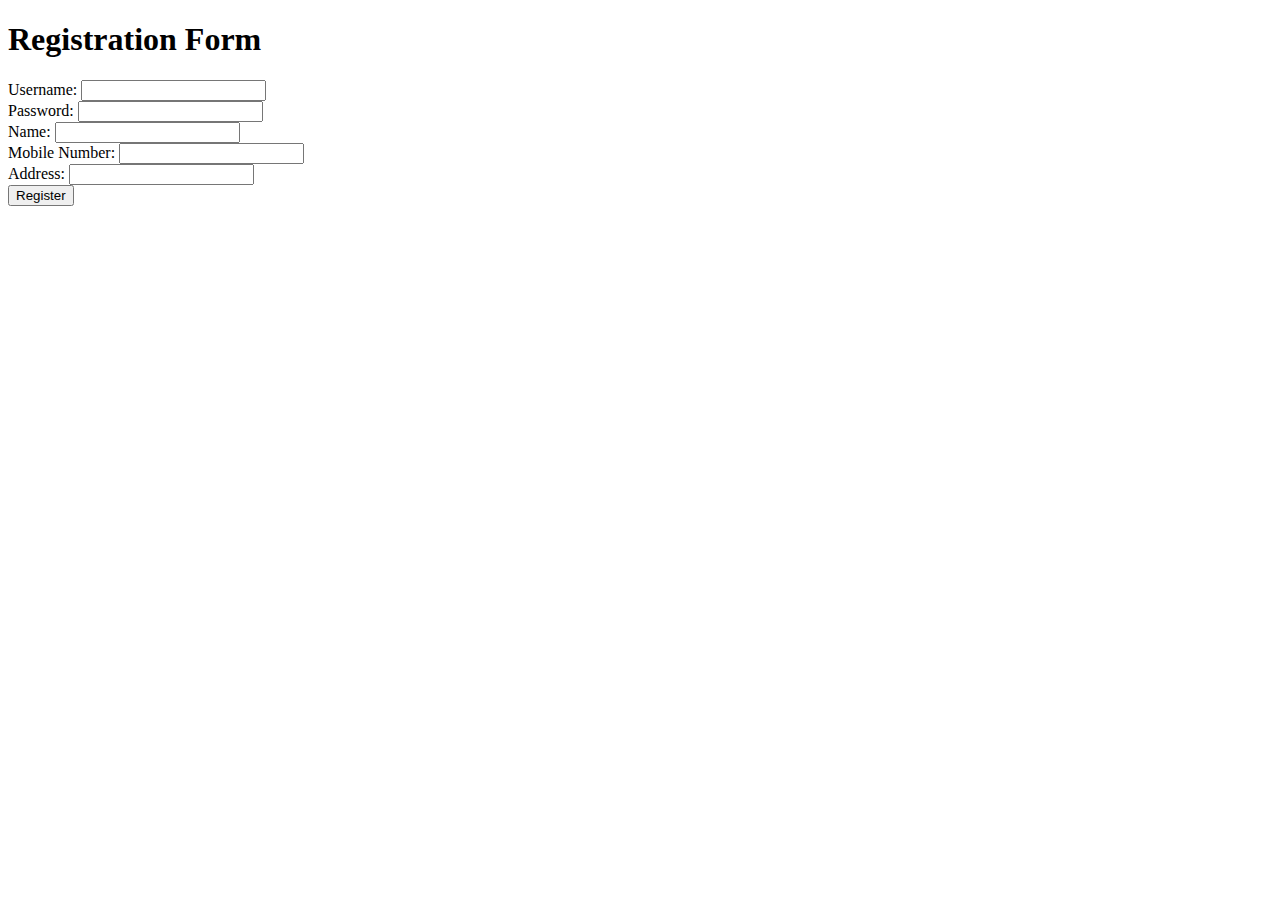
<file: SampleRegistrationUsingAPI/templates/index.html>
<!DOCTYPE html>
<html lang="en">
<head>
    <meta charset="UTF-8">
    <meta http-equiv="X-UA-Compatible" content="IE=edge">
    <meta name="viewport" content="width=device-width, initial-scale=1.0">
    <title>Registration Form</title>
</head>
<body>
    <h1>Registration Form</h1>
    <form action="/register" method="post">
        <label for="username">Username:</label>
        <input type="text" id="username" name="username" required><br>

        <label for="password">Password:</label>
        <input type="password" id="password" name="password" required><br>

        <label for="name">Name:</label>
        <input type="text" id="name" name="name" required><br>

        <label for="mobile_number">Mobile Number:</label>
        <input type="text" id="mobile_number" name="mobile_number" required><br>

        <label for="address">Address:</label>
        <input type="text" id="address" name="address" required><br>

        <button type="submit">Register</button>
    </form>
</body>
</html>
</file>
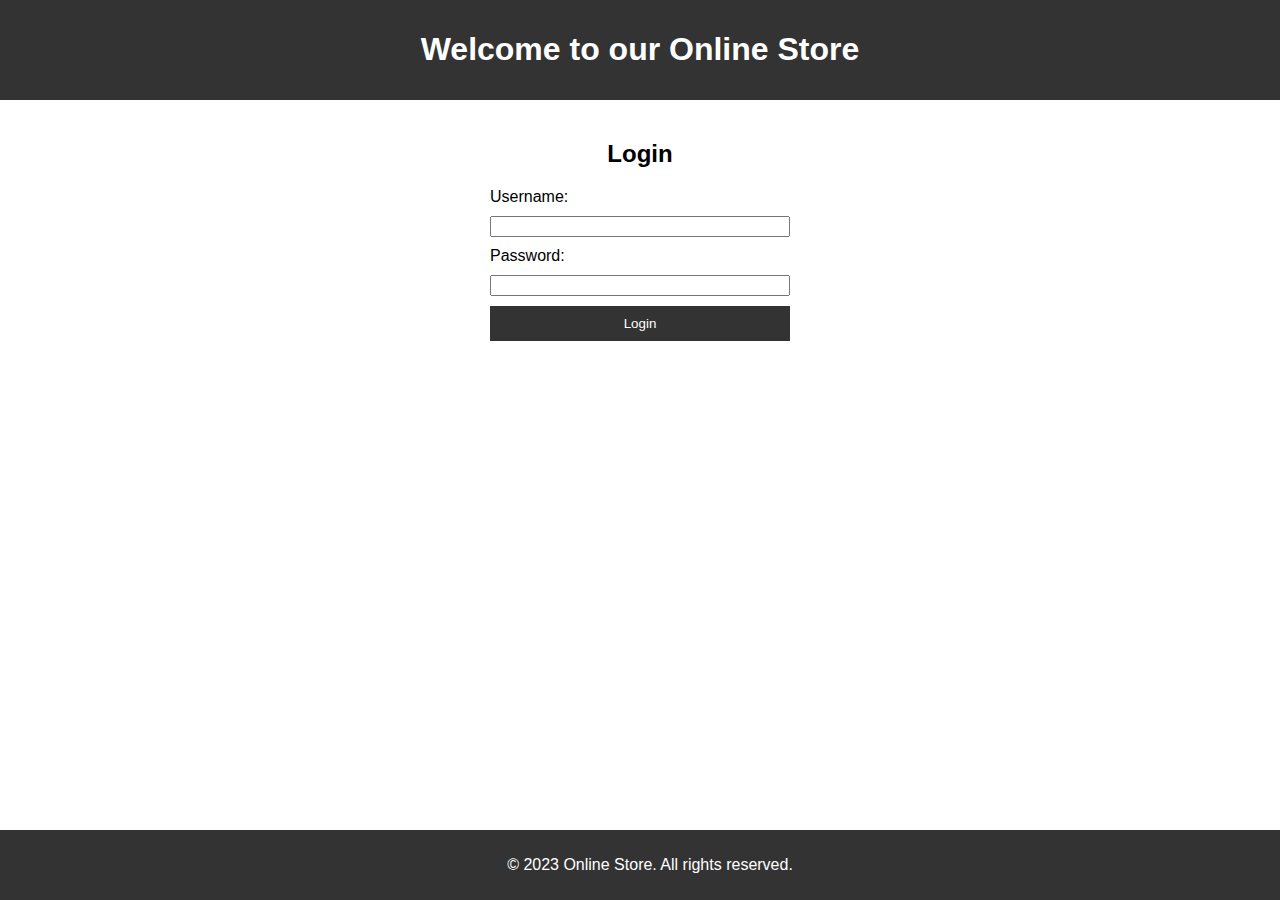
<file: AddToCart.html>
<!DOCTYPE html>
<html lang="en">
<head>
    <meta charset="UTF-8">
    <meta name="viewport" content="width=device-width, initial-scale=1.0">
    <title>Online Store - Login</title>
    <link rel="stylesheet" href="AddToCart.css">
</head>
<body>
    <header>
        <h1>Welcome to our Online Store</h1>
    </header>

    <main>
        <section class="login">
            <h2 align="center">Login</h2>
            <form id="loginForm">
                <label for="username">Username:</label>
                <input type="text" id="username" name="username" required>
                <label for="password">Password:</label>
                <input type="password" id="password" name="password" required>
                <button type="button" id="loginButton">Login</button>
            </form>
        </section>
    </main>

    <footer>
        <p>&copy; 2023 Online Store. All rights reserved.</p>
    </footer>

    <script src="AddToCart.js"></script>
</body>
</html>
</file>
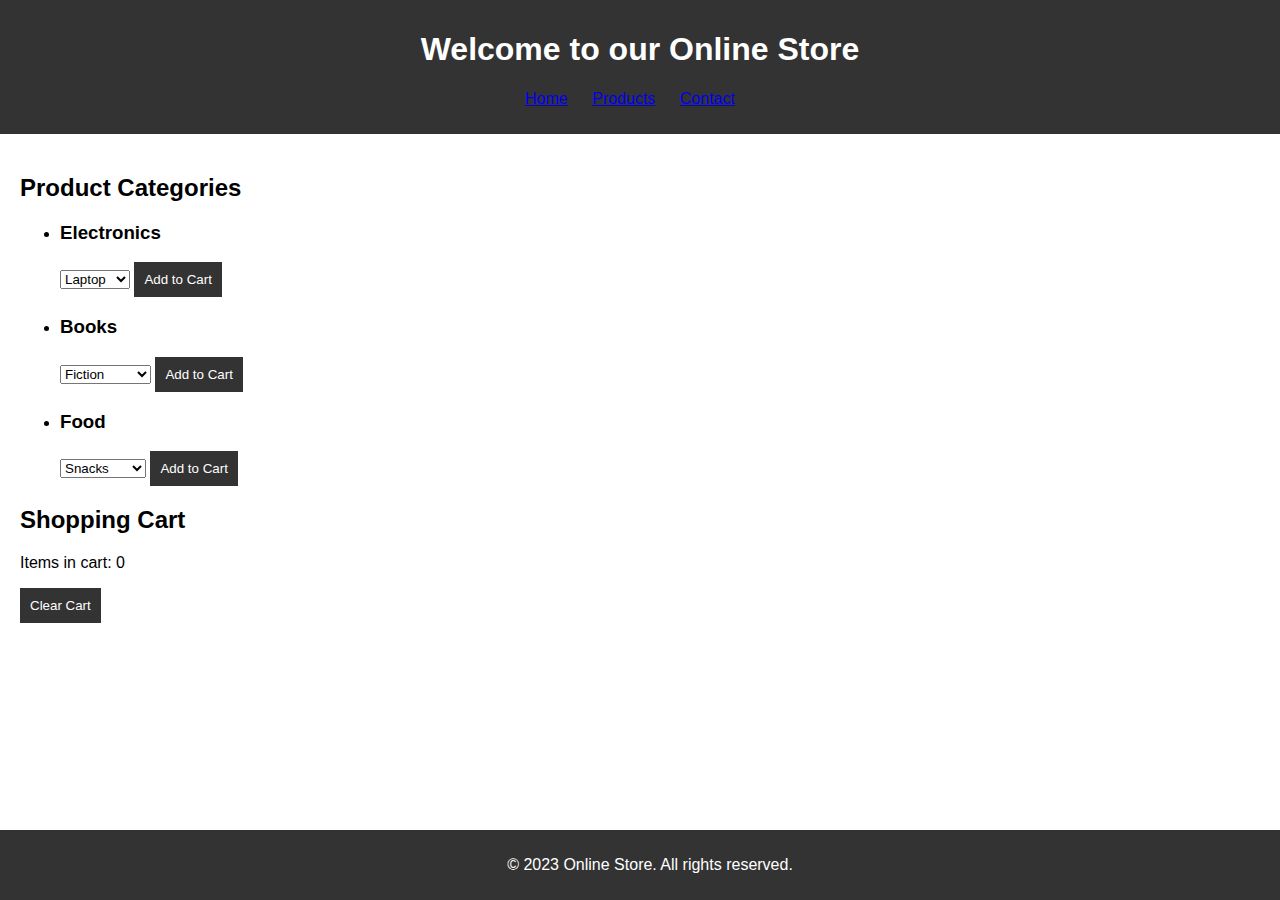
<file: AddToCartProducts.html>
<!DOCTYPE html>
<html lang="en">
<head>
    <meta charset="UTF-8">
    <meta name="viewport" content="width=device-width, initial-scale=1.0">
    <title>Online Store - Products</title>
    <link rel="stylesheet" href="AddToCart.css">
</head>
<body>
    <header>
        <h1>Welcome to our Online Store</h1>
        <nav>
            <ul>
                <li><a href="AddToCart.html">Home</a></li>
                <li><a href="#">Products</a></li>
                <li><a href="#">Contact</a></li>
            </ul>
        </nav>
    </header>

    <main>
        <section class="products">
            <h2>Product Categories</h2>
        <ul id="categoryList">
            <li>
                <h3>Electronics</h3>
                <select class="categoryDropdown">
                    <option value="laptop">Laptop</option>
                    <option value="phone">Phone</option>
                    <option value="camera">Camera</option>
                </select>
                <button class="addToCart">Add to Cart</button>
            </li>
            <li>
                <h3>Books</h3>
                <select class="categoryDropdown">
                    <option value="fiction">Fiction</option>
                    <option value="nonfiction">Non-Fiction</option>
                    <option value="selfhelp">Self-Help</option>
                </select>
                <button class="addToCart">Add to Cart</button>
            </li>
            <li>
                <h3>Food</h3>
                <select class="categoryDropdown">
                    <option value="snacks">Snacks</option>
                    <option value="beverages">Beverages</option>
                    <option value="groceries">Groceries</option>
                </select>
                <button class="addToCart">Add to Cart</button>
            </li>
        </ul>
    </section>


        <section class="cart">
            <h2>Shopping Cart</h2>
            <ul id="cartItems"></ul>
            <p id="cartItemCount">Items in cart: 0</p>
            <button id="clearCart">Clear Cart</button>
        </section>
    </main>

    <footer>
        <p>&copy; 2023 Online Store. All rights reserved.</p>
    </footer>

    <script src="AddToCart.js"></script>
</body>
</html>
</file>
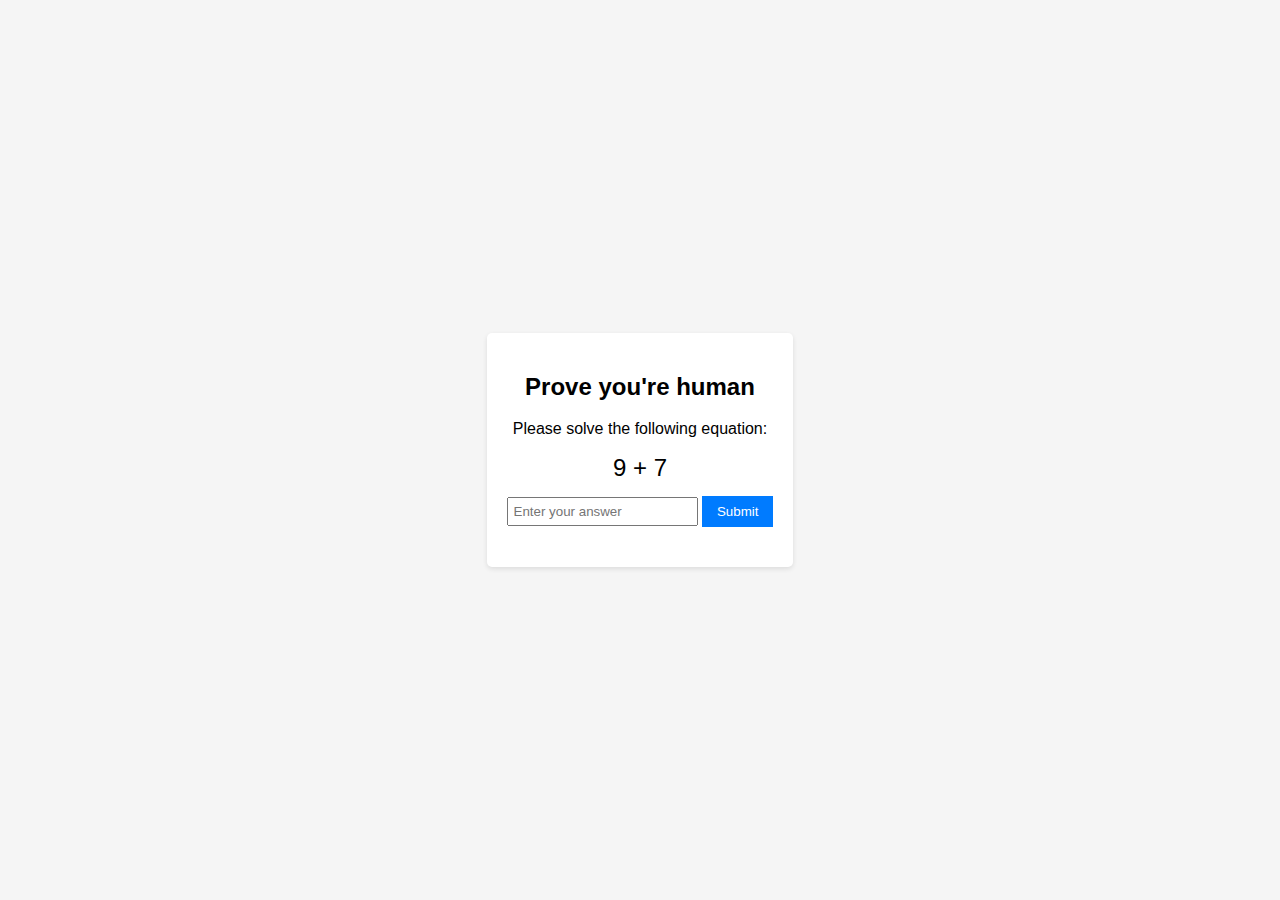
<file: captcha.html>
<!DOCTYPE html>
<html lang="en">
<head>
    <meta charset="UTF-8">
    <meta name="viewport" content="width=device-width, initial-scale=1.0">
    <link rel="stylesheet" href="captcha.css">
    <title>CAPTCHA Example</title>
</head>
<body>
    <div class="captcha-container">
        <h2>Prove you're human</h2>
        <p>Please solve the following equation:</p>
        <div class="captcha-equation" id="captcha-equation"></div>
        <input type="text" id="captcha-input" placeholder="Enter your answer">
        <button id="captcha-submit">Submit</button>
        <p id="captcha-result"></p>
    </div>
    <script src="captcha.js"></script>
</body>
</html>
</file>
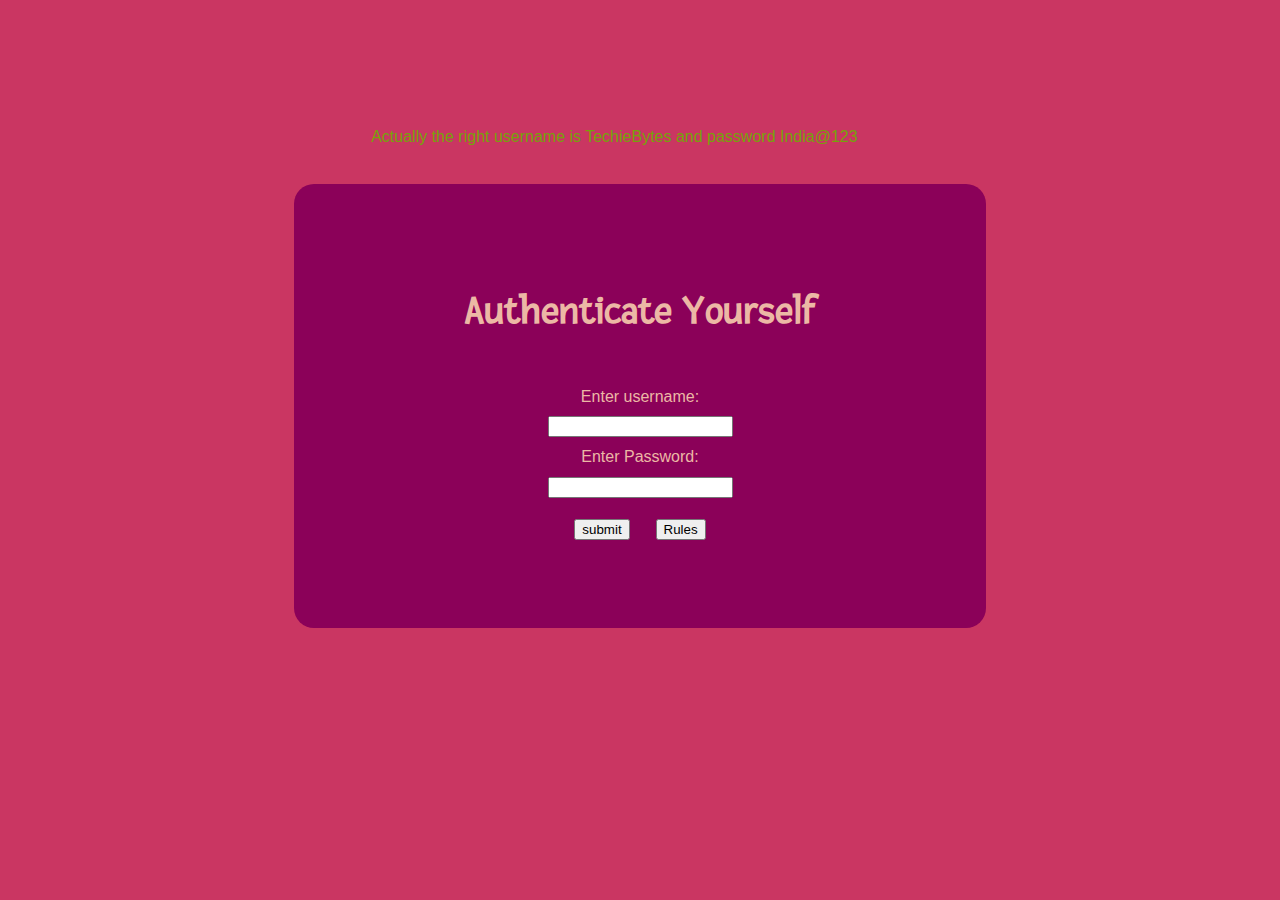
<file: UserLogin.html>
<!DOCTYPE html>
<html lang="en">
    <head>
        <meta charset="UTF-8">
        <title>Authentication Page</title>
        <link rel="stylesheet" href="UserLogin.css" type="text/css">
        <link href="https://fonts.googleapis.com/css?family=Fresca&display=swap" rel="stylesheet">
    </head>

    <body>
        <header>
            <p>Actually the right username is TechieBytes and password India@123</p>
        </header>
        <section class="CheckBox">
            <h1>Authenticate Yourself</h1>
            <form action="#" method="post" name="Authentication" id="Authentication" class="Authentication">
                <label for="username">Enter username:</label>
                <br>
                <input type="text" name="username" id="username" minlength="3" maxlength="15" pattern="[a-zA-Z0-9]+" required>
                <br>
                <label for="password">Enter Password:</label>
                <br>
                <input type="password" name="password" id="password" minlength="8" maxlength="15" pattern="[a-zA-Z0-9]+" required>
                <br>
                <input id="sub" type="submit" value="submit" onclick="verify();">
                <button id="rule" type="button" onclick="show('rules');">Rules</button>
            </form>

            <div id="rules">
                <ul>
                    <li>Username must have between 3 to 15 charcters</li>
                    <li>Password must have between 8 to 15 charcters</li>
                    <li>Username and Password required</li>
                    <li>Use only numbers and letters</li>
                </ul>
            </div>

        </section>
        <script src="UserLogin.js"></script>
    </body>
</html>
</file>
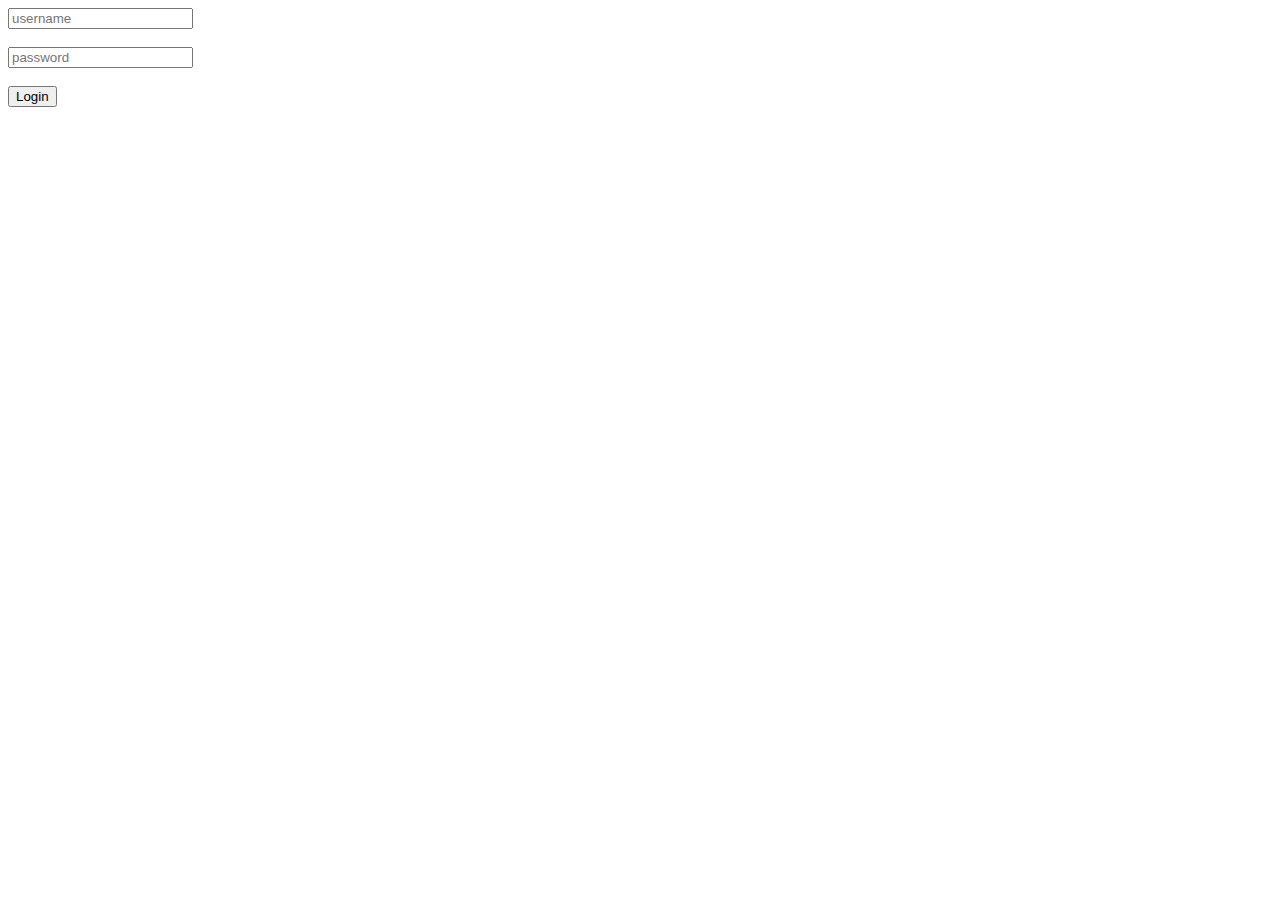
<file: Codeathon-Task/Flask-based-RBAC-BE-app-Codeathon-Task--main/Flask JWT/templates/login.html>
<!DOCTYPE html>
<html lang="en">
<head>
    <meta charset="UTF-8">
    <meta name="viewport" content="width=device-width, initial-scale=1.0">
    <title>Login</title>
</head>
<body>
    <form action="/login" method="post">
    <input type="username" name="username" placeholder="username"><br><br>
    <input type="password" name="password" placeholder="password"><br><br>
    <input type="submit" value="Login">


    </form>
</body>
</html>
</file>
<file: AddToCart.css>
/* Basic styling */
body {
    font-family: Arial, sans-serif;
    margin: 0;
    padding: 0;
}

header {
    background-color: #333;
    color: white;
    padding: 10px;
    text-align: center;
}

nav ul {
    list-style: none;
    padding: 0;
}

nav ul li {
    display: inline;
    margin-right: 20px;
}

main {
    padding: 20px;
}

.login, .products {
    margin-bottom: 20px;
}

/* Form styling */
form {
    display: grid;
    gap: 10px;
    max-width: 300px;
    margin: 0 auto;
}

label, input {
    display: block;
}

button {
    padding: 10px;
    background-color: #333;
    color: white;
    border: none;
    cursor: pointer;
}

/* Footer styling */
footer {
    background-color: #333;
    color: white;
    text-align: center;
    padding: 10px;
    position: absolute;
    bottom: 0;
    width: 100%;
}
</file>
<file: captcha.css>
body {
    font-family: Arial, sans-serif;
    background-color: #f5f5f5;
    display: flex;
    justify-content: center;
    align-items: center;
    height: 100vh;
    margin: 0;
}

.captcha-container {
    background-color: white;
    border-radius: 5px;
    box-shadow: 0 2px 5px rgba(0, 0, 0, 0.1);
    padding: 20px;
    text-align: center;
}

.captcha-equation {
    font-size: 24px;
    margin: 10px 0;
}

#captcha-input {
    padding: 5px;
    margin: 5px 0;
}

#captcha-submit {
    padding: 8px 15px;
    background-color: #007bff;
    color: white;
    border: none;
    cursor: pointer;
}

#captcha-result {
    margin-top: 10px;
}
</file>
<file: UserLogin.css>
body {
    background-color: #be083fd0;
    margin: 10% 20%;
    color: #ecb8a5;
    font-family: Arial, "sans serif";
  }
  
  h1 { 
    padding-bottom: 5%;
    font-size: 40px;
    font-family: 'Fresca', sans-serif;
  }
  
  header {
    padding: 0;
    margin: 0 15%;
    color: #75a30a;
  }
  .CheckBox {
    padding: 10% ;
    margin: 5%;
    background-color: #8b0159;
    text-align: center;
    border-radius: 20px;
  }
  
  input, 
  button {
    margin: 2%;
  }
  
  #rules {
    padding-top: 2%;
    display: none;
  }
  
  #rules ul li {
    text-align: left;
  }
  
  #error {
    color: rgb(0, 140, 255);
    display : none;
  }
</file>
